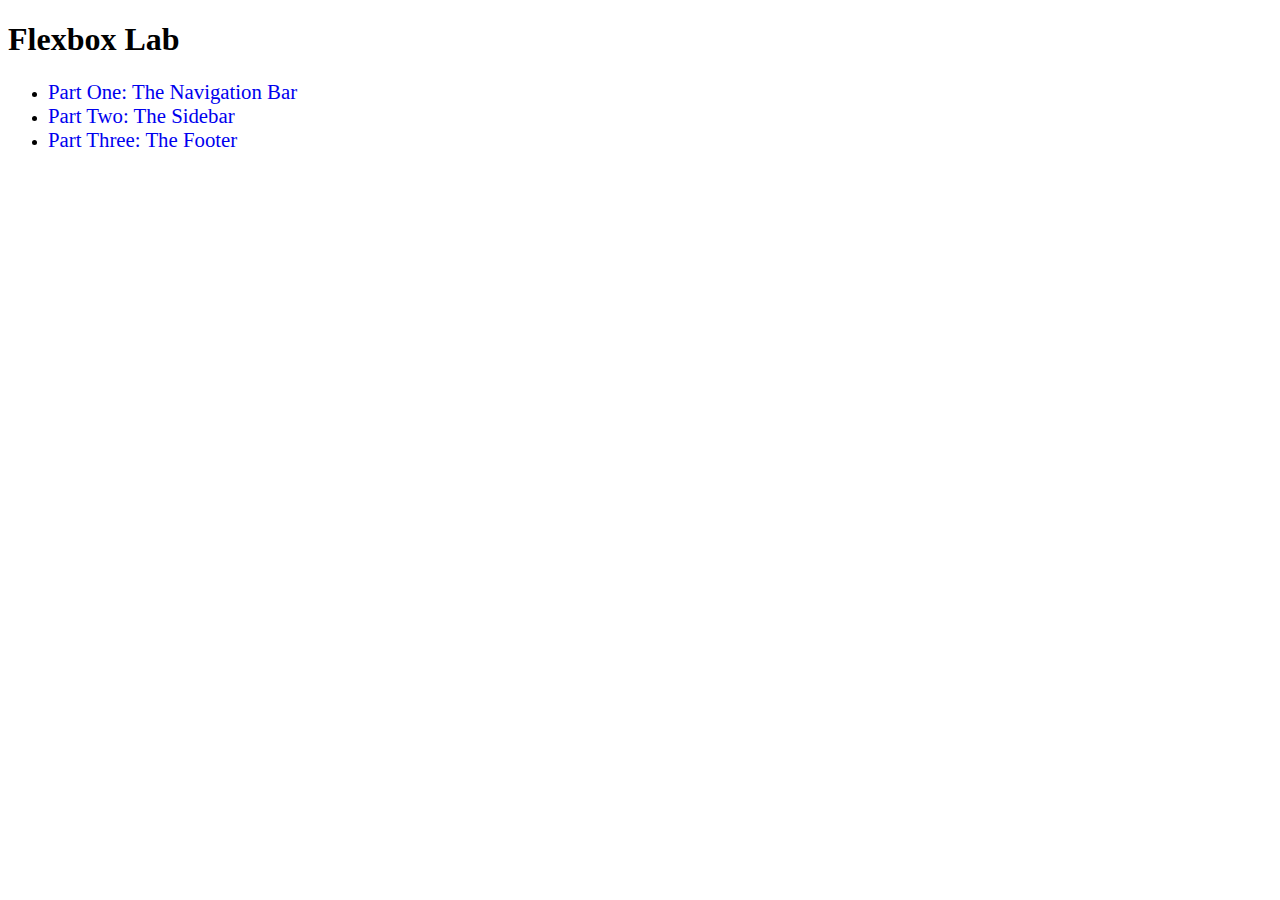
<file: index.html>
<!doctype html>
<html>
  <head>
    <title>Flexbox Lab</title>
    <style>
      h1 {
        font-size: 2rem;
      }
      a {
        font-size: 1.3rem;
        text-decoration: none;
      }
    </style>
  </head>
  <body>
    <h1>Flexbox Lab</h1>
    <ul>
      <li><a href="./nav_bar.html">Part One: The Navigation Bar</a></li>
      <li><a href="./side_bar.html">Part Two: The Sidebar</a></li>
      <li><a href="./footer.html">Part Three: The Footer</a></li>
    </ul>
  </body>
</html>
</file>
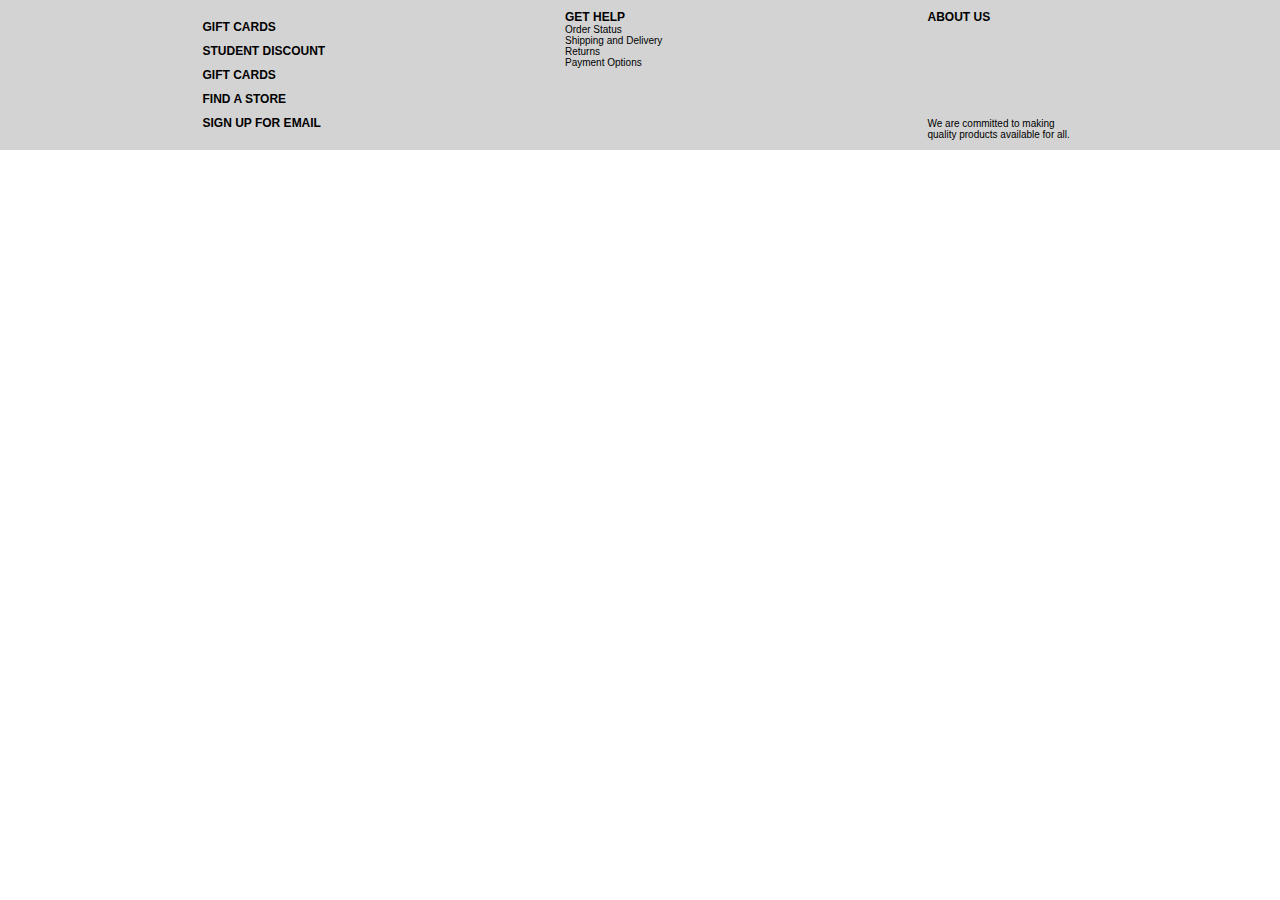
<file: footer.html>
<!doctype html>
<html>
  <head>
    <meta charset="UTF-8" />
    <title>title</title>
    <link rel="stylesheet" href="footer.css" type="text/css" />
  </head>
  <body>
    <footer class="footer">
      <div class="item" id="one">
        <div class="title">GIFT CARDS</div>
        <div class="title">STUDENT DISCOUNT</div>
        <div class="title">GIFT CARDS</div>
        <div class="title">FIND A STORE</div>
        <div class="title">SIGN UP FOR EMAIL</div>
      </div>
      <div class="item" id="two">
        <div class="title">GET HELP</div>
        <div class="info">Order Status</div>
        <div class="info">Shipping and Delivery</div>
        <div class="info">Returns</div>
        <div class="info">Payment Options</div>
      </div>
      <div class="item" id="three">
        <div class="title">ABOUT US</div>
        <div class="info">
          We are committed to making quality products available for all.
        </div>
      </div>
    </footer>
  </body>
</html>
</file>
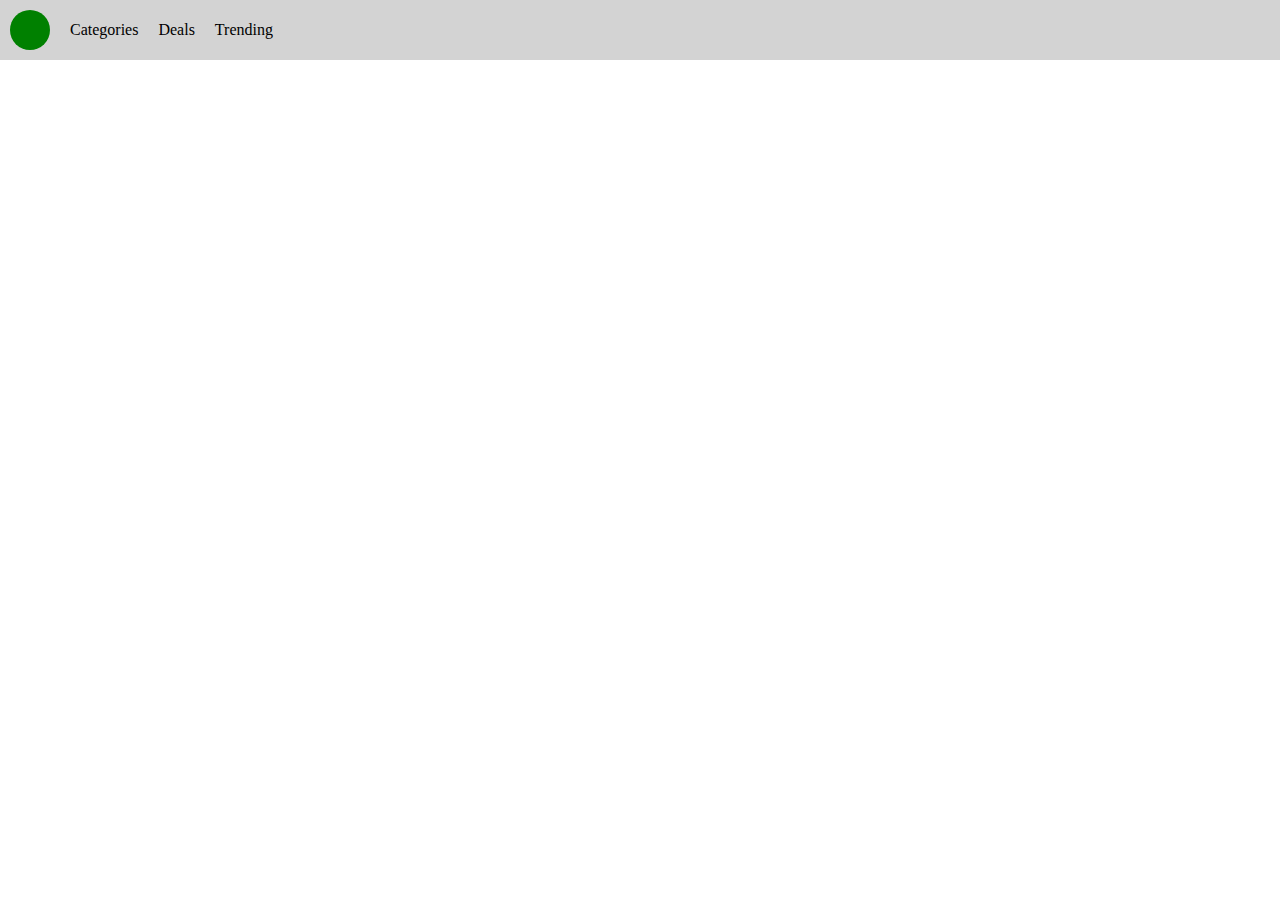
<file: nav_bar.html>
<!doctype html>
<html>
  <head>
    <meta charset="UTF-8" />
    <title>title</title>
    <link rel="stylesheet" href="nav_bar.css" type="text/css" />
  </head>
  <body>
    <nav class="navbar">
      <div class="item" id="logo">
        <div id="circle"></div>
      </div>
      <div class="item page">Categories</div>
      <div class="item page">Deals</div>
      <div class="item page">Trending</div>
    </nav>
  </body>
</html>
</file>
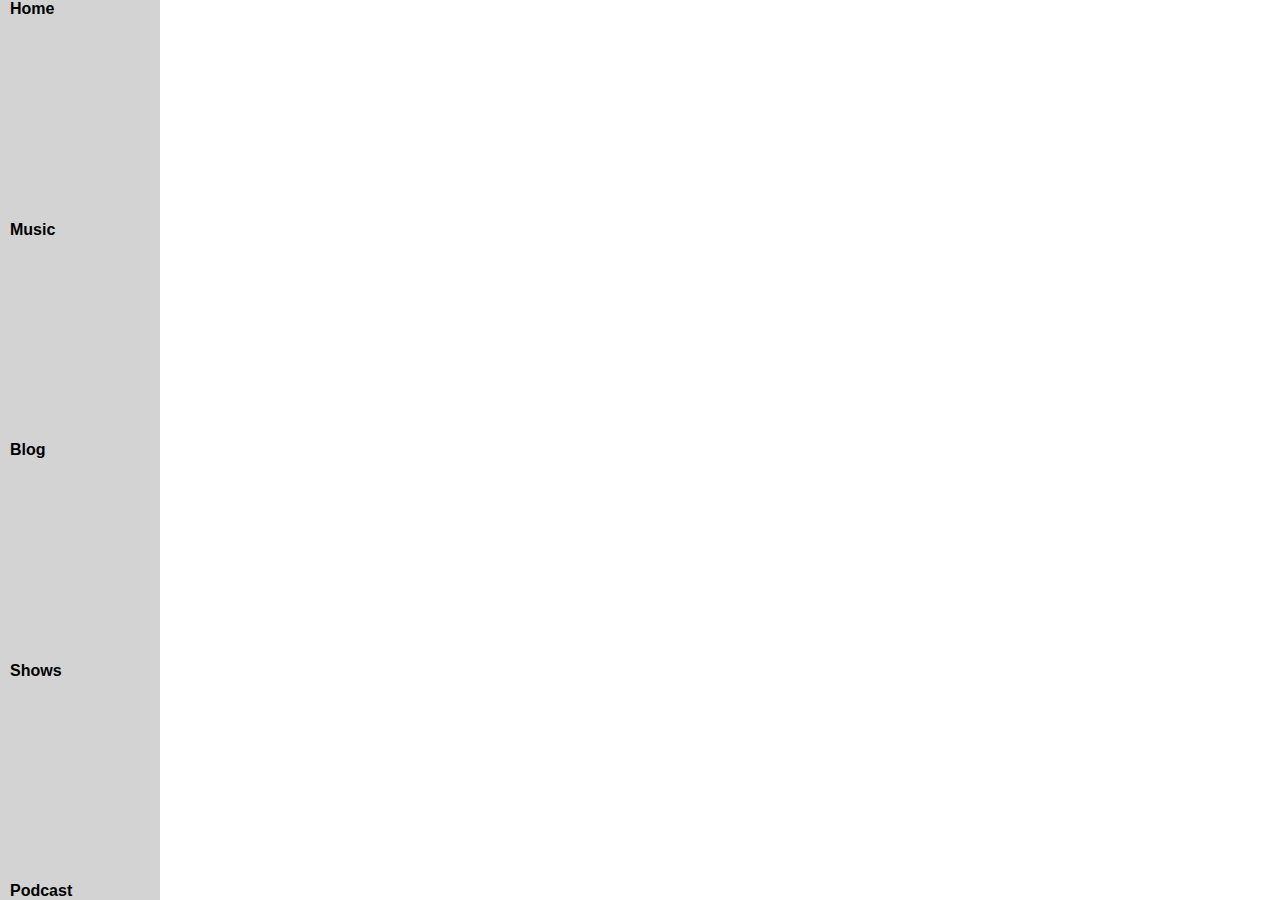
<file: side_bar.html>
<!doctype html>
<html>
  <head>
    <meta charset="UTF-8" />
    <title>title</title>
    <link rel="stylesheet" href="side_bar.css" type="text/css" />
  </head>
  <body>
    <div class="sidebar">
      <div class="item page">Home</div>
      <div class="item page">Music</div>
      <div class="item page">Blog</div>
      <div class="item page">Shows</div>
      <div class="item page">Podcast</div>
    </div>
  </body>
</html>
</file>
<file: footer.css>
body {
  margin: 0px;
}

.footer {
  height: 150px;
  background-color: lightgrey;

  display: flex;
  justify-content: space-evenly;
}

.title {
  font-weight: bold;
  font-size: 12px;
}

.info {
  font-size: 10px;
}

.item {
  padding: 10px;
  width: 150px;
  font-family:
    Circular,
    -apple-system,
    BlinkMacSystemFont,
    Roboto,
    "Helvetica Neue",
    sans-serif;
}

#one {
  display: flex;
  flex-direction: column;
  justify-content: space-evenly;
}

#three {
  display: flex;
  flex-direction: column;
  justify-content: space-between;
}
</file>
<file: nav_bar.css>
body {
  margin: 0px;
}

.navbar {
  height: 60px;
  width: 100%;
  background-color: lightgrey;

  display: flex;
  align-items: center;
}

.item {
  margin: 10px;
}

#circle {
  height: 40px;
  width: 40px;
  background-color: green;
  border-radius: 50%;
}
</file>
<file: side_bar.css>
body {
  margin: 0px;
}

.sidebar {
  width: 150px;
  background-color: lightgrey;
  height: 100vh;
  padding-left: 10px;
  display: flex;
  flex-direction: column;
  justify-content: space-between;
}

.item {
  font-weight: bold;
  font-family:
    Circular,
    -apple-system,
    BlinkMacSystemFont,
    Roboto,
    "Helvetica Neue",
    sans-serif;
}
</file>
